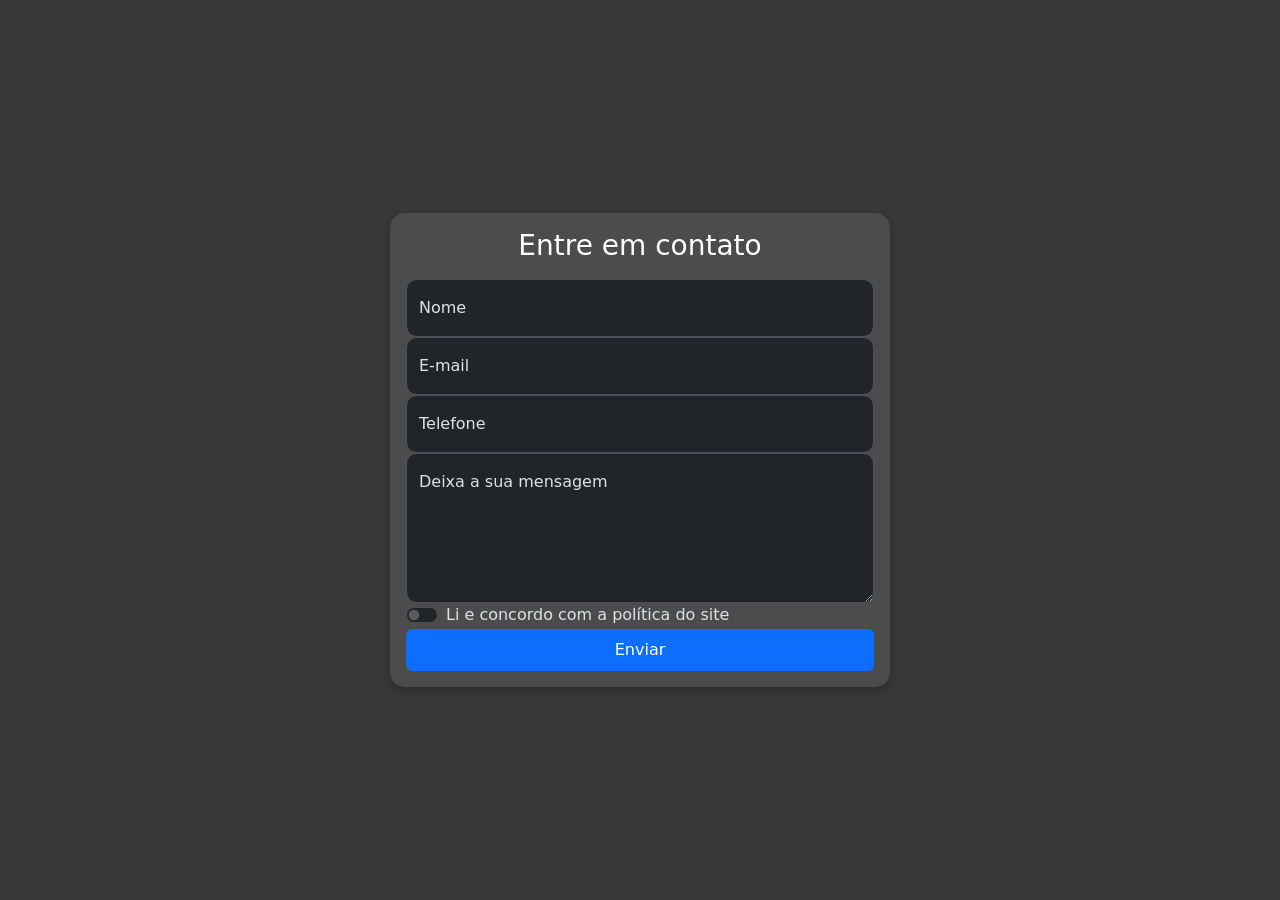
<file: index.html>
<!DOCTYPE html>
<html lang="en" data-bs-theme="dark" h-100>
<head>
    <meta charset="UTF-8">
    <meta name="viewport" content="width=device-width, initial-scale=1.0">
    <title>Formulário de contato</title>
    <link rel="stylesheet" href="https://cdn.jsdelivr.net/npm/bootstrap@5.3.3/dist/css/bootstrap.min.css">
    <link rel="stylesheet" href="style.css">
</head>
<body class="d-flax align-items items-center py-4 bg" h-100>
    <main class="w-100 m-auto form-container">
        <form>
            <h1 class="h3 mb-3 fw-normal text-center text-white">Entre em contato</h1>
            <div class="form-floating">
                <label class="form-label" for="name">Nome</label>
                <input class="form-control" type="text" id="name" />
            </div>
            <div class="form-floating">
                <label class="form-label" for="email">E-mail</label>
                <input class="form-control" type="text" id="email" />
            </div>
            <div class="form-floating">
                <label class="form-label" for="telefone">Telefone</label>
                <input class="form-control" type="tel" placeholder="(+000)000-000-000" id="telefone" />
            </div>
            <div class="form-floating">
                <label class="form-label" for="mensagem">Deixa a sua mensagem</label>
                <textarea class="form-control" style="height: 150px;" id="mensagem"></textarea>
            </div>
            <div class="form-check form-switch">
                <label class="form-check-label" for="aceito-termos">Li e concordo com a política do site</label>
                <input class="form-check-input" type="checkbox" id="aceito-termos">
            </div>
            <button class="btn btn-primary w-100 py-2">Enviar</button>
        </form>
    </main>
</body>
</html>
</file>
<file: style.css>
body {
    background-color: #383838;
    display: flex;
    justify-content: center;
    align-items: center;
    min-height: 100vh; /* Garante que ocupe toda a altura da tela */
    margin: 0; /* Remove qualquer margem padrão do body */
}

.form-container{
    background-color: rgba(255, 255, 255, 0.1);
    max-width: 500px;
    padding: 1rem;
    border-radius: 15px;
    width: 100%;
    box-shadow: 0 4px 8px rgba(0, 0, 0, 0.2);
}

.form-floating input,
.form-floating textarea{
    border-radius: 10px;
    padding: 100px;    
}

h1 {
    color: #fff;
    margin-bottom: 20px;
}

textarea .form-control {
    resize: none;
}

button .btn-primary {
    background-color: #007bff;
    border-color: #007bff;
}

button.btn-primary:hover {
    background-color: #0056b3;
    border-color: #004085;
}
</file>
